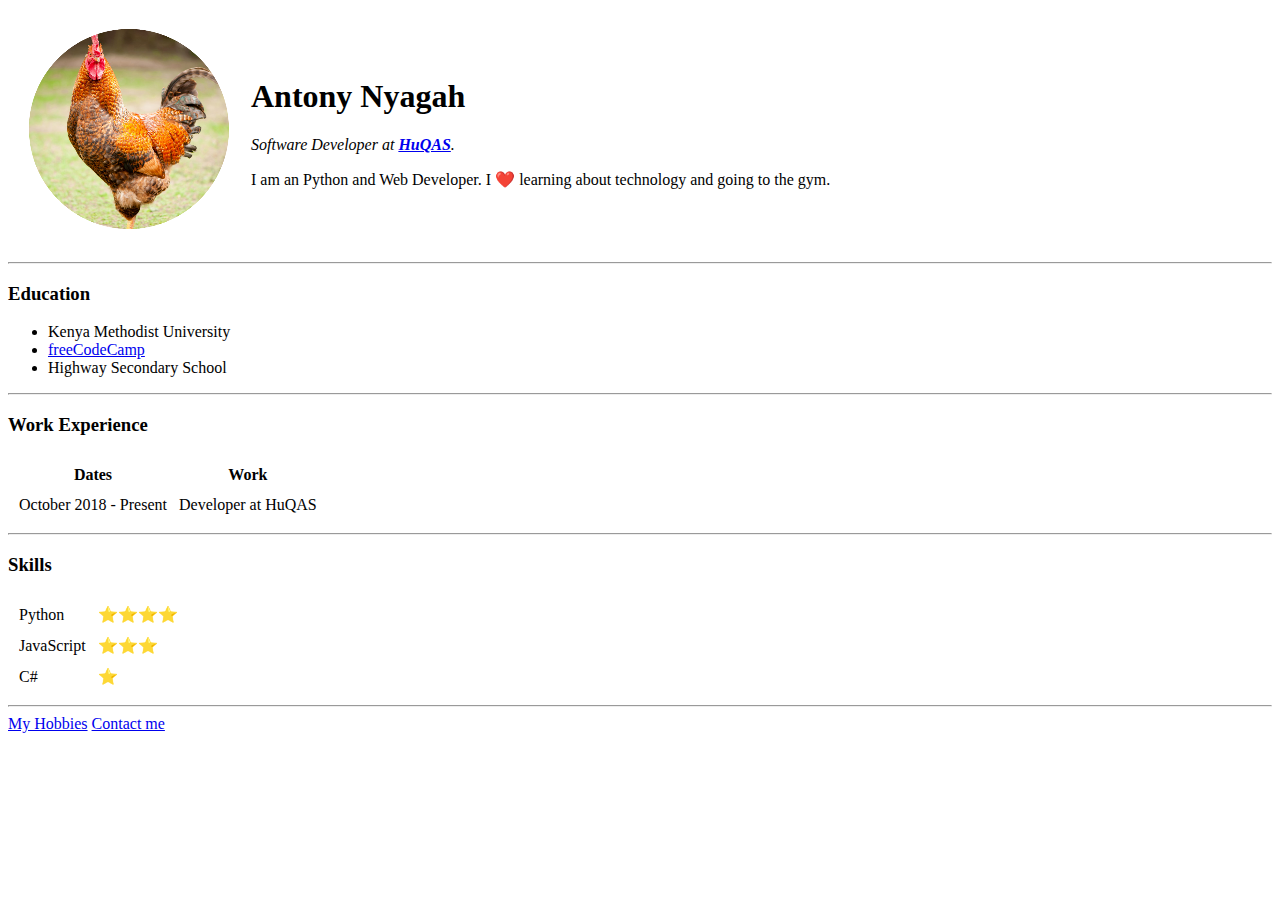
<file: index.html>
<!DOCTYPE html>
<html lang="en">

<head>
  <meta charset="UTF-8" />
  <meta name="viewport" content="width=device-width, initial-scale=1.0" />
  <title>Antony's Personal Site</title>
</head>

<body>
  <table cellspacing="20">
    <tr>
      <td>
        <img src="images/profile_chicken.png" alt="profile picture placeholder" />
      </td>
      <td>
        <h1>Antony Nyagah</h1>
        <p>
          <em>Software Developer at
            <strong><a href="https://www.huqas.org/" target="_blank">HuQAS</a></strong>.</em>
        </p>
        <p>
          I am an Python and Web Developer. I ❤️ learning about technology and
          going to the gym.
        </p>
      </td>
    </tr>
  </table>

  <hr />
  <h3>Education</h3>
  <ul>
    <li>Kenya Methodist University</li>
    <li><a href="https://www.freecodecamp.org/tonynyagah" target="_blank" rel="noopener noreferrer">freeCodeCamp</a>
    </li>
    <li>Highway Secondary School</li>
  </ul>
  <hr>
  <h3>Work Experience</h3>
  <table cellspacing=10>
    <thead>
      <tr>
        <th>Dates</th>
        <th>Work</th>
      </tr>
    </thead>
    <tbody></tbody>
    <tfoot></tfoot>
    <tr>
      <td>October 2018 - Present</td>
      <td>Developer at HuQAS</td>
    </tr>
  </table>
  <hr>
  <h3>Skills</h3>
  <table cellspacing=10>
    <tr>
      <td>Python</td>
      <td>⭐⭐⭐⭐</td>
    </tr>
    <tr>
      <td>JavaScript</td>
      <td>⭐⭐⭐</td>
    </tr>
    <tr>
      <td>C#</td>
      <td>⭐</td>
    </tr>
  </table>
  <hr />
  <a href="hobbies.html" target="_blank">My Hobbies</a>
  <a href="contact-me.html" target="_blank">Contact me</a>
</body>

</html>
</file>
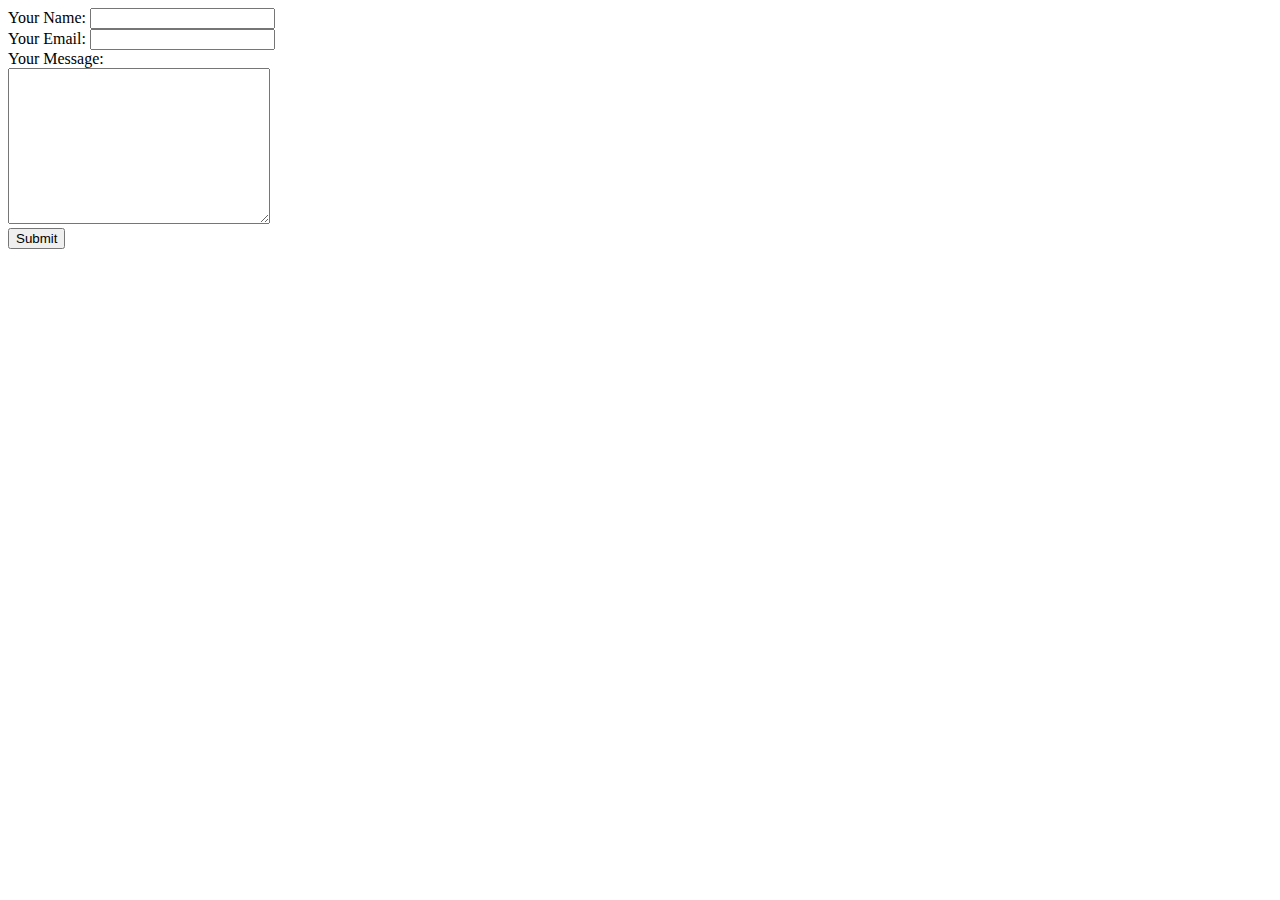
<file: contact-me.html>
<!DOCTYPE html>
<html lang="en">

<head>
  <meta charset="UTF-8">
  <meta name="viewport" content="width=device-width, initial-scale=1.0">
  <title>Contact Me</title>
</head>

<body>
  <!-- <h1>My Contact Details</h1>
  <p>My Fictional Address</p>
  <p>077723456789</p>
  <p>me@gmail.com</p> 
  <hr> -->
  <form class="" action="mailto:tony.m.nyagah@gmail.com" method="post" enctype="text/plain">
    <label for="">Your Name:</label>
    <input type="text" name="yourName" value=""> <br>
    <label for="">Your Email:</label>
    <input type="email" name="yourEmail" id=""> <br>
    <label for="">Your Message:</label> <br>
    <textarea name="yourMessage" id="" cols="30" rows="10"></textarea> <br>
    <input type="submit" name="">
  </form>
</body>

</html>
</file>
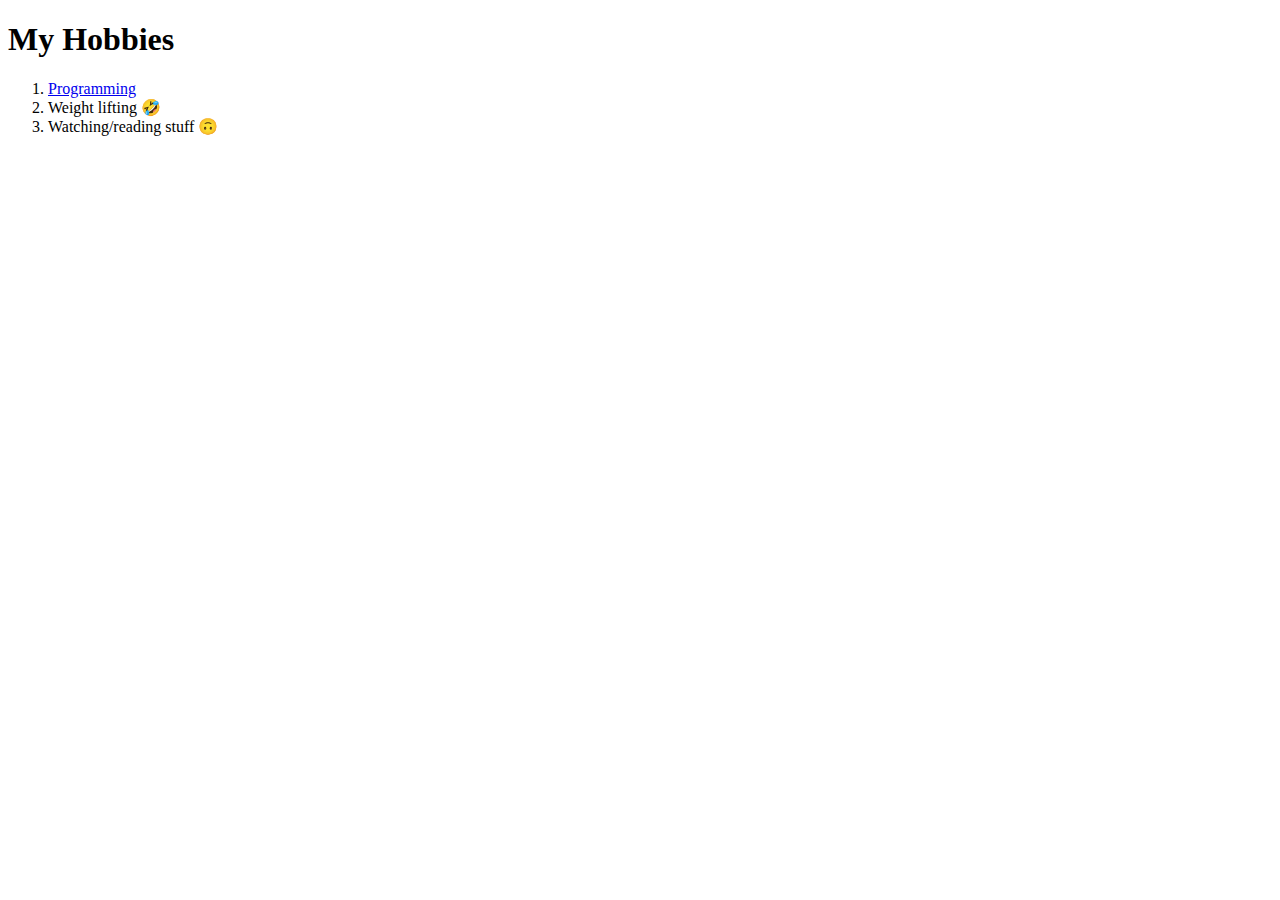
<file: hobbies.html>
<!DOCTYPE html>
<html lang="en">

<head>
    <meta charset="UTF-8">
    <meta name="viewport" content="width=device-width, initial-scale=1.0">
    <title>My Hobbies</title>
    <h1>My Hobbies</h1>
    <ol>
        <li><a href="https://github.com/TonyNyagah" target="_blank">Programming</a></li>
        <li>Weight lifting 🤣</li>
        <li>Watching/reading stuff 🙃</li>
    </ol>
</head>

<body>

</body>

</html>
</file>
